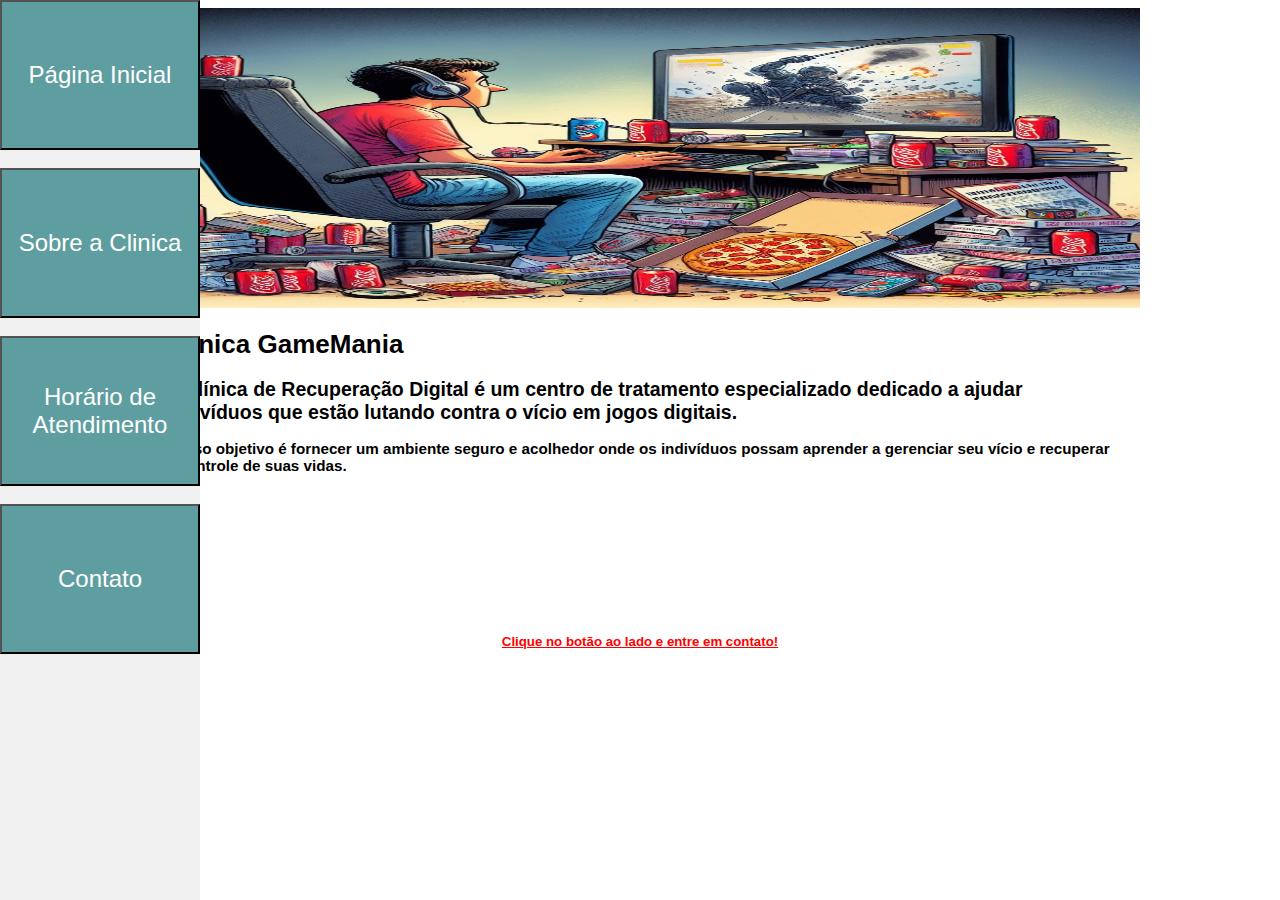
<file: index.html>
<!DOCTYPE html>
<html lang="pt-br">
<head>
    <meta charset="UTF-8">
    <meta http-equiv="X-UA-Compatible" content="IE=edge">
    <meta name="viewport" content="width=device-width, initial-scale=1.0">
    <title>Clinica GameMania</title>
    <link rel="stylesheet" href="style.css">
</head>
<body>
   <div class="menu">
        <a href="index.html">
            <button title="Ir para página inicial" class="button">Página Inicial</button>
        </a><br>
        <a href="about.html">
            <button title="Informações sobre a clínica" class="button">Sobre a Clinica</button>
        </a><br>
        <a href="atendimento.html">
            <button title="Ver tabela com informações de horário de atendimento" class="button">Horário de Atendimento</button>
        </a><br>
            <a href="contato.html">
            <button title="Entre em contato com a gente" class="button">Contato</button>
        </a>
        
    </div> 
        <div class="header">
            <img class="banner" src="/imagens/viciogame.jpeg" alt="Descrição da Imagem">
        </div>
    <div class="content">
        <h1>Clínica GameMania</h1>
        <h2>A Clínica de Recuperação Digital é um centro de tratamento especializado dedicado a ajudar indivíduos que estão lutando      
             contra o vício em jogos digitais.
        </h2>
        <h3>Nosso objetivo é fornecer um ambiente seguro e acolhedor onde os indivíduos possam aprender a gerenciar seu vício e  
            recuperar o controle de suas vidas.
        </h3>
        
    </div>
    <div class="footer">
        <h5><u>Clique no botão ao lado e entre em contato!</u></h5>
    </div>
</body>
</html>
</file>
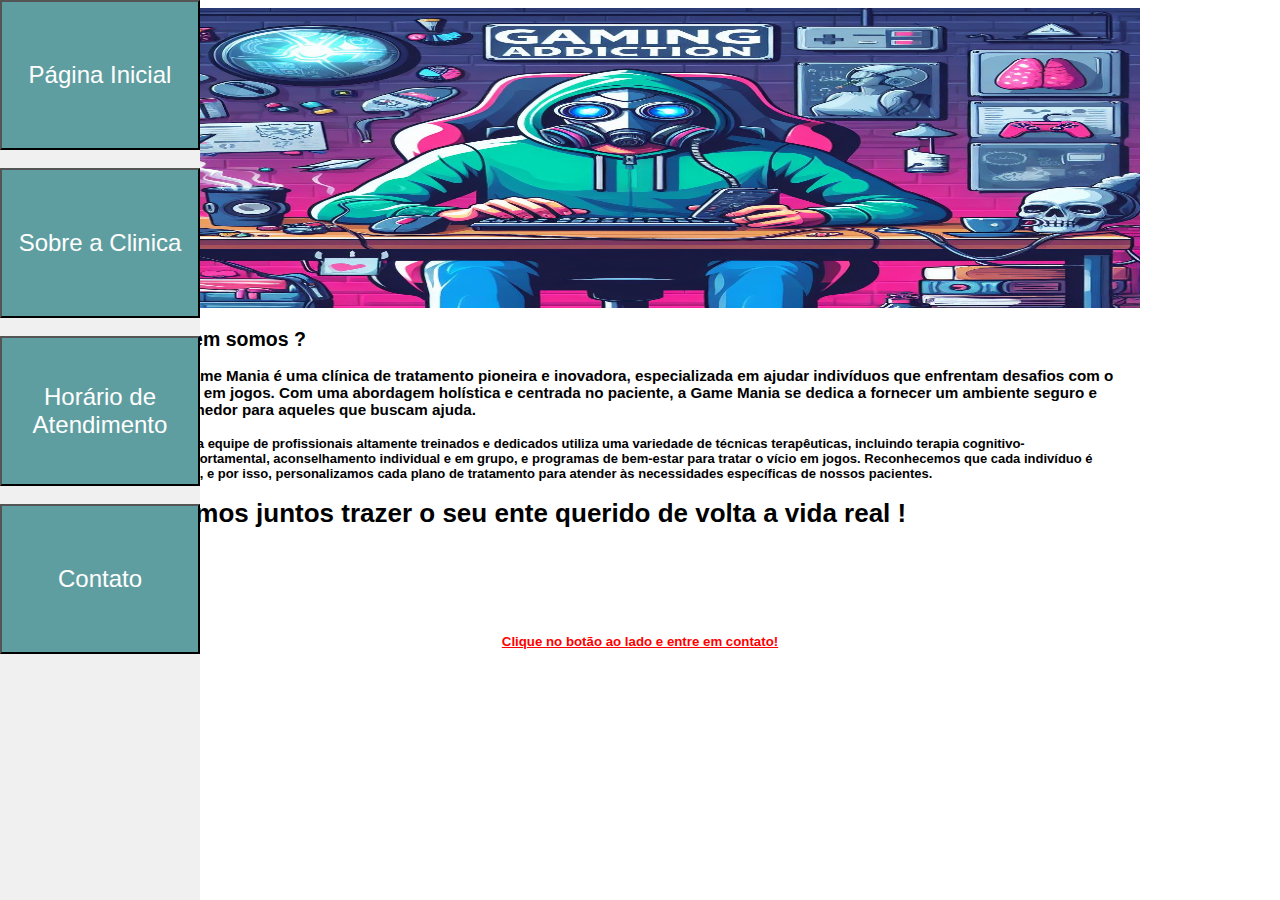
<file: about.html>
<!DOCTYPE html>
<html lang="en">
<head>
    <meta charset="UTF-8">
    <meta http-equiv="X-UA-Compatible" content="IE=edge">
    <meta name="viewport" content="width=device-width, initial-scale=1.0">
    <title>Sobre GameMania</title>
    <link rel="stylesheet" href="style.css">
</head>
<body>
   <div class="menu">
    <a href="index.html">
        <button class="button">Página Inicial</button>
    </a><br>
    <a href="about.html">
        <button class="button">Sobre a Clinica</button>
    </a><br>
    <a href="atendimento.html">
        <button class="button">Horário de Atendimento</button>
    </a><br>
    <a href="contato.html">
        <button class="button">Contato</button>
    </a>
   </div> 
   <div class="header">
    <img class="banner" src="/imagens/game2.jpeg" alt="Descrição da Imagem">
</div>
<div class="content">
    <h2>Quem somos ?</h2>
        <h3>A Game Mania é uma clínica de tratamento pioneira e inovadora, especializada em ajudar indivíduos que enfrentam desafios com o vício em jogos. Com uma abordagem holística e centrada no paciente, a Game Mania se dedica a fornecer um ambiente seguro e acolhedor para aqueles que buscam ajuda.
        </h3>
        <h4>Nossa equipe de profissionais altamente treinados e dedicados utiliza uma variedade de técnicas terapêuticas, incluindo terapia cognitivo-comportamental, aconselhamento individual e em grupo, e programas de bem-estar para tratar o vício em jogos. Reconhecemos que cada indivíduo é único, e por isso, personalizamos cada plano de tratamento para atender às necessidades específicas de nossos pacientes.
        </h4>
        
        <h1>Vamos juntos trazer o seu ente querido de volta a vida real !</h1>
        
    </div>
   <div class="footer">
    <h5><u>Clique no botão ao lado e entre em contato!</u></h5>
</div>   
</body>
</html>
</file>
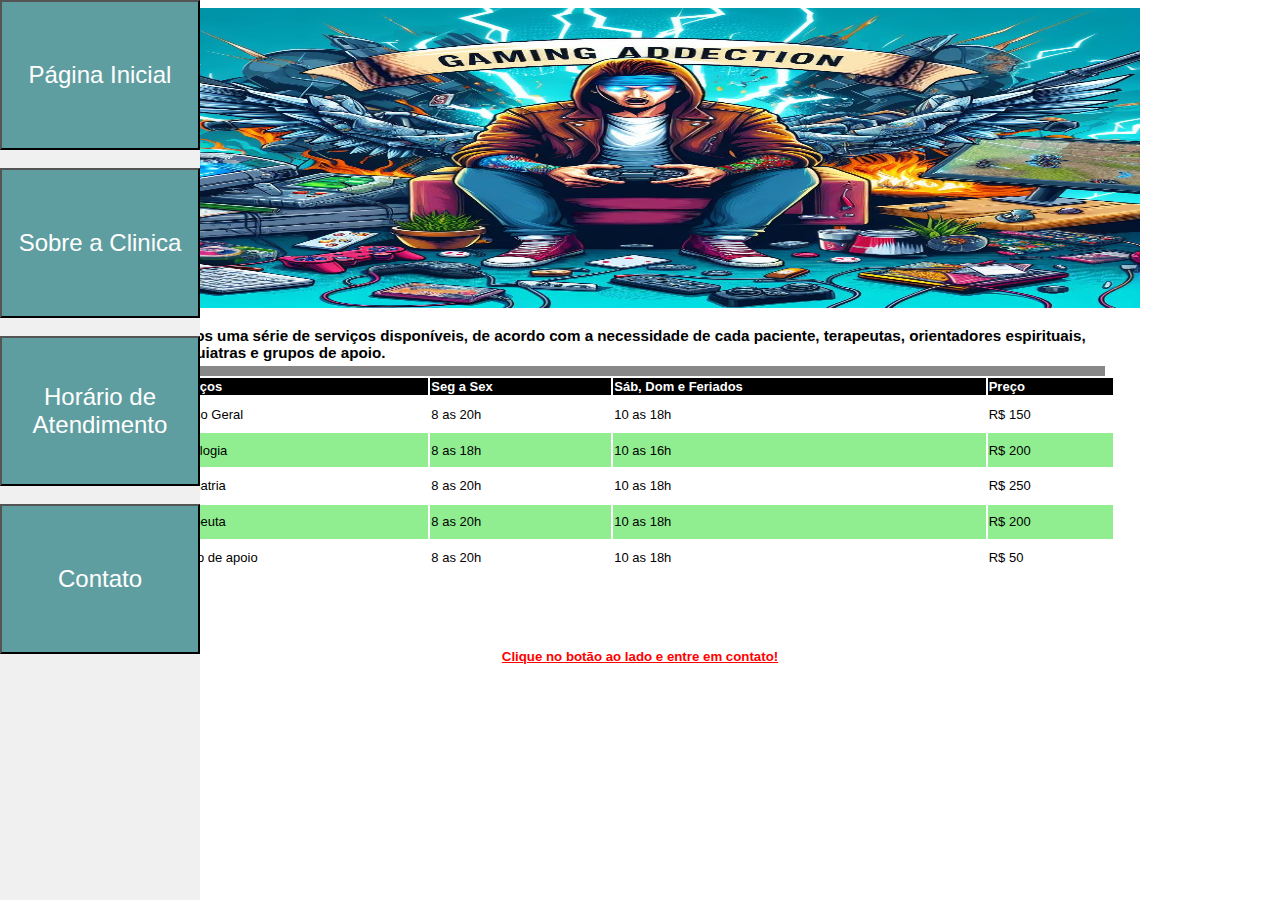
<file: atendimento.html>
<!DOCTYPE html>
<html lang="en">

<head>
    <meta charset="UTF-8">
    <meta http-equiv="X-UA-Compatible" content="IE=edge">
    <meta name="viewport" content="width=device-width, initial-scale=1.0">
    <title>Atendimento GameMania</title>
    <link rel="stylesheet" href="style.css">
</head>

<body>
    <div class="menu">
        <a href="index.html">
            <button class="button">Página Inicial</button>
        </a><br>
        <a href="about.html">
            <button class="button">Sobre a Clinica</button>
        </a><br>
        <a href="atendimento.html">
            <button class="button">Horário de Atendimento</button>
        </a><br>
        <a href="contato.html">
            <button class="button">Contato</button>
        </a>
    </div>
    <div class="header">
        <img class="banner" src="/imagens/game3.jpeg" alt="Descrição da Imagem">
    </div>
    <table></table>
    <div class="footer">
        <div class="content">
            <h3>Temos uma série de serviços disponíveis, de acordo com a necessidade de cada paciente, terapeutas,
                orientadores espirituais, psiquiatras e grupos de apoio.</h3>
            <table class="table">
                <thead>
                    <tr>
                        <th>Serviços</th>
                        <th>Seg a Sex</th>
                        <th>Sáb, Dom e Feriados</th>
                        <th>Preço</th>
                    </tr>
                </thead>
                <tbody>
                    <tr>
                        <td>Clínico Geral</td>
                        <td>8 as 20h</td>
                        <td>10 as 18h</td>
                        <td>R$ 150</td>
                    </tr>
                    <tr>
                        <td>Psicologia</td>
                        <td>8 as 18h</td>
                        <td>10 as 16h</td>
                        <td>R$ 200</td>
                    </tr>
                    <tr>
                        <td>Psquiatria</td>
                        <td>8 as 20h</td>
                        <td>10 as 18h</td>
                        <td>R$ 250</td>
                    </tr>
                    <tr>
                        <td>Terapeuta</td>
                        <td>8 as 20h</td>
                        <td>10 as 18h</td>
                        <td>R$ 200</td>
                    </tr>
                    <tr>
                        <td>Grupo de apoio</td>
                        <td>8 as 20h</td>
                        <td>10 as 18h</td>
                        <td>R$ 50</td>
                    </tr>
                    
                </tbody>
                
            </table>
        </div>
        <h5><u>Clique no botão ao lado e entre em contato!</u></h5>
    </div>
</body>

</html>
</file>
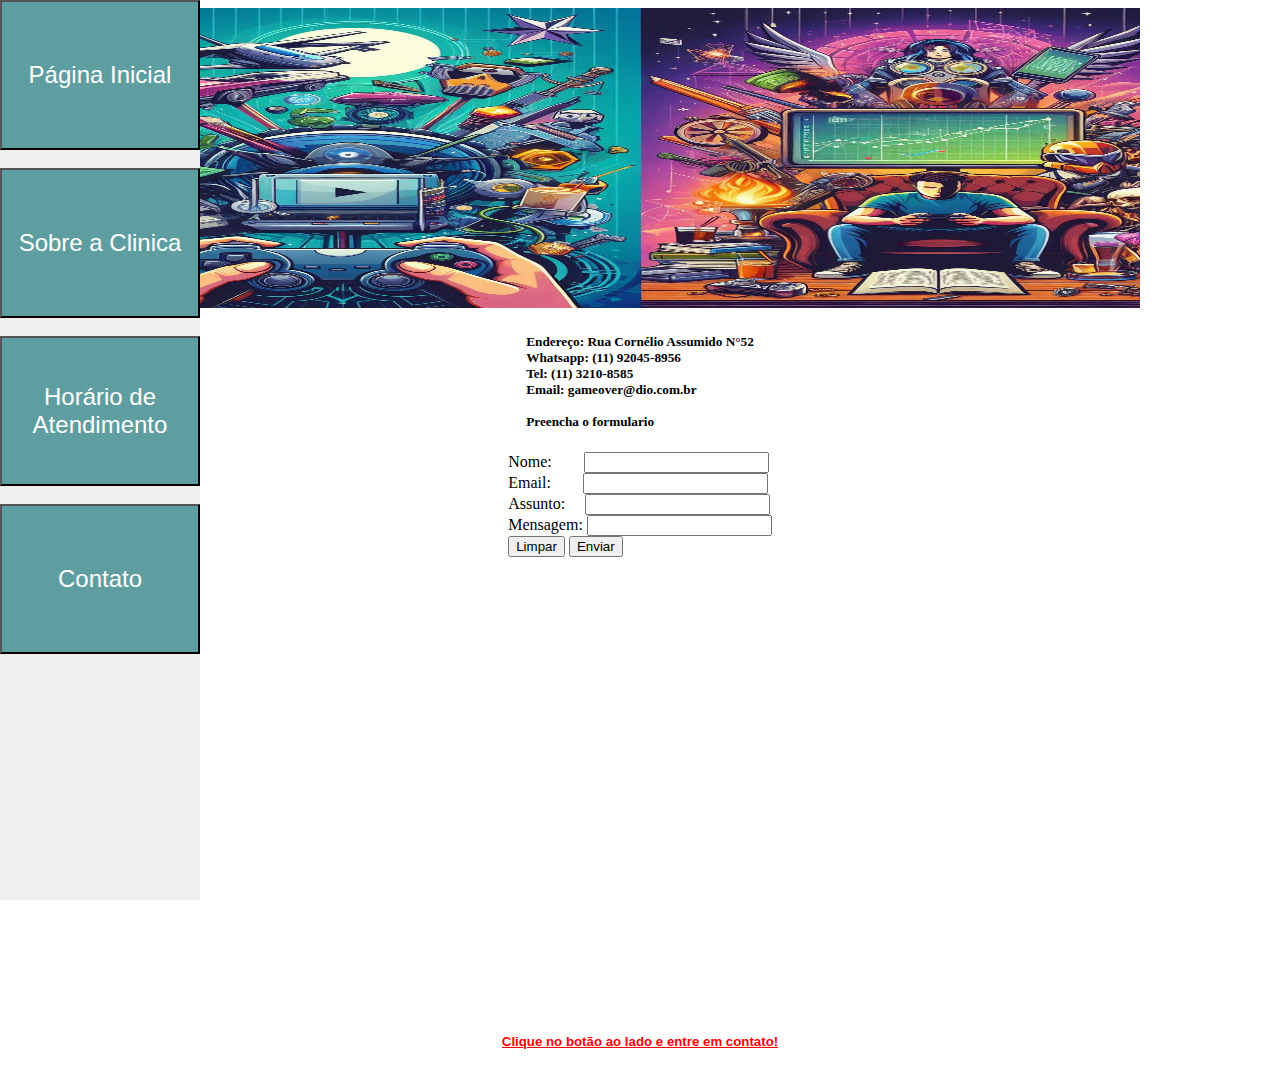
<file: contato.html>
<!DOCTYPE html>
<html lang="en">
<head>
    <meta charset="UTF-8">
    <meta http-equiv="X-UA-Compatible" content="IE=edge">
    <meta name="viewport" content="width=device-width, initial-scale=1.0">
    <title>Contato GameMania</title>
    <link rel="stylesheet" href="style.css">
</head>
<body >
    <div class="header">
        <img class="banner" src="/imagens/game4.jpeg" alt="Descrição da Imagem">
    </div>
   <div class="menu">
    <a href="index.html">
        <button class="button">Página Inicial</button>
    </a><br>
    <a href="about.html">
        <button class="button">Sobre a Clinica</button>
    </a><br>
    <a href="atendimento.html">
        <button class="button">Horário de Atendimento</button>
    </a><br>
    <a href="contato.html">
        <button class="button">Contato</button>
    </a>
   </div> 
   <div class="content2">
    <h5>Endereço: Rua Cornélio Assumido N°52 <br>Whatsapp: (11) 92045-8956 <br>Tel: (11) 3210-8585 <br>Email:       gameover@dio.com.br <br><br>Preencha o formulario</h5>
   </div> 
   <form class="content2">
    <label for="Nome">Nome: &nbsp;&nbsp;&nbsp;&nbsp;&nbsp;&nbsp; </label>
    <input type="text"><br>
    <label for="Email">Email: &nbsp;&nbsp;&nbsp;&nbsp;&nbsp;&nbsp; </label>
    <input type="email"><br>
    <label>Assunto: &nbsp;&nbsp;&nbsp;</label>
    <input type="text"><br>
    <label>Mensagem: </label>
    <input type="textarea"><br>
    <button>Limpar</button>
    <button>Enviar</button>
    
   </form>
   <div class="mapa">
    <iframe src="https://www.google.com/maps/embed?pb=!1m18!1m12!1m3!1d2586.050828989917!2d-46.742427307264634!3d-23.560247888255308!2m3!1f0!2f0!3f0!3m2!1i1024!2i768!4f13.1!3m3!1m2!1s0x94ce560e75dcc5f5%3A0x8814eaad540fe9f5!2sCentro%20de%20Lasers%20e%20Aplica%C3%A7%C3%B5es%20-%20CLA%20(IPEN)!5e0!3m2!1spt-BR!2sbr!4v1704500699562!5m2!1spt-BR!2sbr" width="600" height="450" style="border:0;" allowfullscreen="" loading="lazy" referrerpolicy="no-referrer-when-downgrade"></iframe>
   </div>
   <div class="footer">
    <h5><u>Clique no botão ao lado e entre em contato!</u></h5>
</div>  
</body>
</html>
</file>
<file: style.css>
:body {
    display: flex;
    flex-direction: column;
    align-items: center;
    background-color: #888888;
  }

  .menu {
    display: flex;
    flex-direction: column;
    position: fixed;
    left: 0;
    top: 0;
    height: 100%;
    width: 200px;
    background-color: #f0f0f0;
  }
.button{
    left: 10;
   top: 10;
   height: 150px;
   width: 200px;
   align-items: center;
   vertical-align: center;
   background-color: cadetblue;
   color: white;
   font-family: 'Lucida Sans', 'Lucida Sans Regular', 'Lucida Grande', 'Lucida Sans Unicode', Geneva, Verdana, sans-serif;
   font-size: x-large;
   
}

.banner {
    width: 1000px;
    height: 300px;
    
    
  }
  .divbanner{
    width: 300px;
    height: 200px;
  }

  body {
    display: flex;
    flex-direction: column;
    align-items: center;
  }
.content{
    font-family: Verdana, Geneva, Tahoma, sans-serif;
    color: black;
    font-size: small;
    width: 950px;
    height: 300px;
    text-align: left;
}
.footer{
    text-align: center;
    color: red;
    font-family: 'Lucida Sans', 'Lucida Sans Regular', 'Lucida Grande', 'Lucida Sans Unicode', Geneva, Verdana, sans-serif;
}

.table{
    width: 950px;
    height: 200px;
    align-items: center;
}
.table thead{
    color: blue;
}

table{
    box-shadow: -10px -10px #888888;
}
table thead th{
    background-color: black;
    color: white;
}

table tbody tr:nth-child(even) td{
    background-color: lightgreen;
}
table tbody tr:hover td{
    
    cursor: pointer;
    
}

.dadosClinica{
    font-family: Arial, Helvetica, sans-serif;
    width: 500px;
    height: 150px;
    text-align: left;
    
}

.formulario{
    width: 250px;
    height: 200px;
    text-align: left;
    
}
.content2{
    flex:50%;
    flex-direction: column-reverse;
}
.mapa{
    flex-direction: column-reverse;
    flex: 50%;
}
</file>
